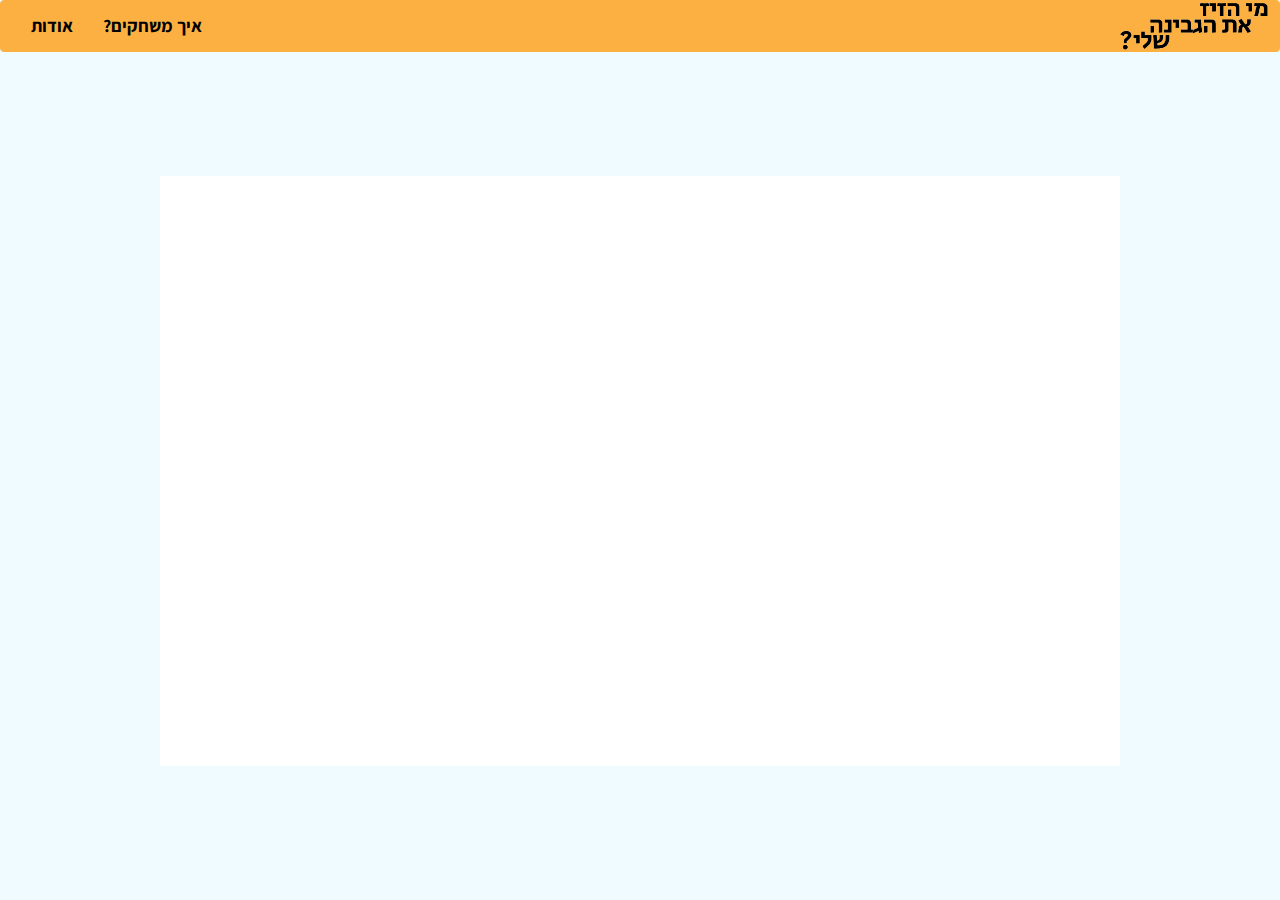
<file: index.html>
﻿<!doctype html>
<html lang="he">
<head>
    <meta charset="utf-8">
    <meta http-equiv="X-UA-Compatible" content="IE=edge">
    <meta name="viewport" content="width=device-width, initial-scale=1">
    <title>מי הזיז את הגבינה שלי?</title>
    <meta name="description" content="name of game" />
    <meta name="keywords" content="" />
    <meta name="author" content="names" />




    <!-- CSS -->
    <!--Bootstrap 3 css file-->
    <link href="bootstrap/css/bootstrap.css" rel="stylesheet" />
    <!--Bootstrap non-responsive css file (just add class "non-responsive" to the body tag)-->
    <link href="bootstrap/css/bootstrap-non-responsive.css" rel="stylesheet" />
    <!--Bootstrap fixes for hebrew (add class='rtl' to the body tag)-->
    <link href="bootstrap/css/bootstrap-rtl.css" rel="stylesheet" />
    <!--Bootstrap them - for changing the shape and colors of bootstrap objects like buttons-->
    <!--<link href="bootstrap/css/bootstrap-theme.css" rel="stylesheet" />-->
    <!--The only file you should right your css-->
    <link href="styles/myStyle.css" rel="stylesheet" />

    <link href="https://fonts.googleapis.com/css?family=Assistant:400,700&amp;subset=hebrew" rel="stylesheet">

    <!-- Scripts -->
    <!--jQuery library-->
    <script src="jScripts/jquery-1.12.0.min.js"></script>
    <!--Bootstrap library-->
    <script src="bootstrap/js/bootstrap.min.js"></script>
</head>

<body class="rtl">
    <div id="container" class="container-full">
        <nav class="navbar navbar-default" role="navigation">
            <div class="navbar-header">
                <button type="button" class="navbar-toggle" data-toggle="collapse" data-target="#menu">
                    <span class="icon-bar"></span>
                    <span class="icon-bar"></span>
                    <span class="icon-bar"></span>
                </button>
                <a class="brand" href="index.html">
                    <!-- UNCOMMENT THE CSS VALUES TO TEST OTHER DIMENTIONS -->
                    <!-- <img src="http://placehold.it/150x80&text=Logo" alt=""> -->
                    <img id="logo" src="images/logo.png" />
                    <!--<img src="http://placehold.it/150x50&text=Logo" alt="">-->
                </a>
                <!--<a class="navbar-brand">בילד-אפ</a>-->
            </div>
            <div class="collapse navbar-collapse" id="menu">
                <ul class="nav navbar-nav navbar-left">
                    <li><a href="#" data-toggle="modal" data-target="#howToPlay">איך משחקים?</a></li>
                    <li><a href="#about" data-toggle="modal" data-target="#about">אודות</a></li>

                </ul>
            </div>
        </nav>


        <!--<div class="modal fade" id="howToPlay">
            <div class="modal-dialog">
                <div class="modal-content">
                    <div class="modal-header">
                        <button type="button" class="close" data-dismiss="modal" aria-hidden="true">×</button>
                        <h3 class="modal-title b">איך משחקים?</h3>
                    </div>
                    <div class="modal-body">
                        <div id="insPic">
                            <img src="images/insPic.svg" />
                        </div>
                        <div>
                            <p class="b sizeIt">טקסט טקסט</p>
                     
                        </div>

                    </div>
                    <div class="modal-footer">
                        <a href="#" data-dismiss="modal" class="btn btn-primary">סגור</a>
                        <a href="#" class="btn btn-primary">סגור</a>
                    </div>
                </div>
            </div>
        </div>-->


        <div class="modal fade" id="about">
            <div class="modal-dialog">
                <div class="modal-content">
                    <div class="modal-header">
                        <button type="button" class="close" data-dismiss="modal" aria-hidden="true">×</button>
                        <h3 class="modal-title b">אודות</h3>
                    </div>
                    <div class="modal-body royal">
                        <div id="aboutLogo">
                            <img src="images/logo2.png" id="aboutLogoSrc" />
                        </div>
                        <div>
                            <p class="b x-large">
                                אפיון ופיתוח: <span class="italicFont"> בר גבאי וגילי גיא  </span>
                            </p>
                            <p class="b sizeIt">פותח במסגרת פרויקט בקורסים:</p>
                            <p class="b sizeIt">סביבות לימוד אינטראקטיביות 1 & אנימציה, תשע"ח</p>
                            <br />
                            <div class="hit">
                                <img src="images/hit.svg" id="hitLogo" />
                                <div class="telem">
                                    <p class="b sizeIt13">
                                        <a href="http://www.hit.ac.il/telem/overview" target="_blank">הפקולטה לטכנולוגיות למידה</a><br />
                                        מכון טכנולוגי חולון
                                    </p>


                                </div>
                            </div>



                        </div>

                    </div>
                    <div class="modal-footer">
                        <a href="#" data-dismiss="modal" class="btn btn-primary">סגור</a>
                        <!--<a href="#" class="btn btn-primary">סגור</a>-->
                    </div>
                </div>
            </div>
        </div>





        <div id="gameArea" class="container-full">
            <iframe src="whoMovedMyCheese_barGabbaiGiliGai.html" frameBorder="0" allowfullscreen="">Browser not compatible.</iframe>
        </div>

    </div>
</body>

</html>
</file>
<file: styles/myStyle.css>
﻿body {
    /*background-color: #C1EDFF;*/
    /*background-color: white;*/
    background-color: #F0FBFF;
    font-family: 'Assistant', sans-serif;
}


gameArea {
    width: 100%;
    height: 500px;
}

iframe {
    width: 100%;
    height: 93%;
    position: absolute;

}


#gameArea {
    margin-top: -20px;
}

#logo {
    width: 150px;
    height: 50px;
    margin-right: 10px;
}

nav {
    font-size: large;
    font-weight: bold;
}

p {
    font-size: medium;
}

.b {
    font-weight: bold;
}

.color {
    color: #ff6600;
}

#insPic {
    width: 184px;
    position: absolute;
    margin-right: 384px;
    margin-top: 92px;
}

#aboutLogo{
    display:inline;
}


.royal{
    text-align: center;
}


.x-large{
        font-size: x-large !important;
}

large{
    font-size: 19pt !important;
}

.sizeIt{
    font-size: 14pt;
}

#aboutLogoSrc {
    margin: 0px 91px 0 100px;

}

.telem{

    text-align: right;
}

#hitLogo{
    width: 66px;
    float: right;
    margin-right: 24%;
    margin-left: 2%;
}


.navbar-default {
    background-color: #FBB041;
    border-color: #FBB041 !important;
}

    .navbar-default .navbar-brand {
        color: #ffffff;
    }

        .navbar-default .navbar-brand:hover,
        .navbar-default .navbar-brand:focus {
            color: #151413;
        }

    .navbar-default .navbar-text {
        color: #ffffff;
    }

    .navbar-default .navbar-nav > li > a {
        color: #000000;
    }

        .navbar-default .navbar-nav > li > a:hover,
        .navbar-default .navbar-nav > li > a:focus {
            color: #151413;
        }

    .navbar-default .navbar-nav > .active > a,
    .navbar-default .navbar-nav > .active > a:hover,
    .navbar-default .navbar-nav > .active > a:focus {
        color: #151413;
        background-color: #f9ba8d;
    }

    .navbar-default .navbar-nav > .open > a,
    .navbar-default .navbar-nav > .open > a:hover,
    .navbar-default .navbar-nav > .open > a:focus {
        color: #151413;
        background-color: #f9ba8d;
    }

    .navbar-default .navbar-toggle {
        border-color: #f9ba8d;
    }

        .navbar-default .navbar-toggle:hover,
        .navbar-default .navbar-toggle:focus {
            background-color: #f9ba8d;
        }

        .navbar-default .navbar-toggle .icon-bar {
            background-color: #ffffff;
        }

    .navbar-default .navbar-collapse,
    .navbar-default .navbar-form {
        border-color: #ffffff;
    }

    .navbar-left li:first-child a:hover {
    cursor: not-allowed;
    color: #000000;

}
    .navbar-default .navbar-link {
        color: #ffffff;
    }

        .navbar-default .navbar-link:hover {
            color: #151413;
        }

@media (max-width: 767px) {
    .navbar-default .navbar-nav .open .dropdown-menu > li > a {
        color: #ffffff;
    }

        .navbar-default .navbar-nav .open .dropdown-menu > li > a:hover,
        .navbar-default .navbar-nav .open .dropdown-menu > li > a:focus {
            color: #151413;
        }

    .navbar-default .navbar-nav .open .dropdown-menu > .active > a,
    .navbar-default .navbar-nav .open .dropdown-menu > .active > a:hover,
    .navbar-default .navbar-nav .open .dropdown-menu > .active > a:focus {
        color: #151413;
        background-color: #f9ba8d;
    }


    #mycb {
        direction: rtl;
        text-align: right;
    }

 

}
</file>
